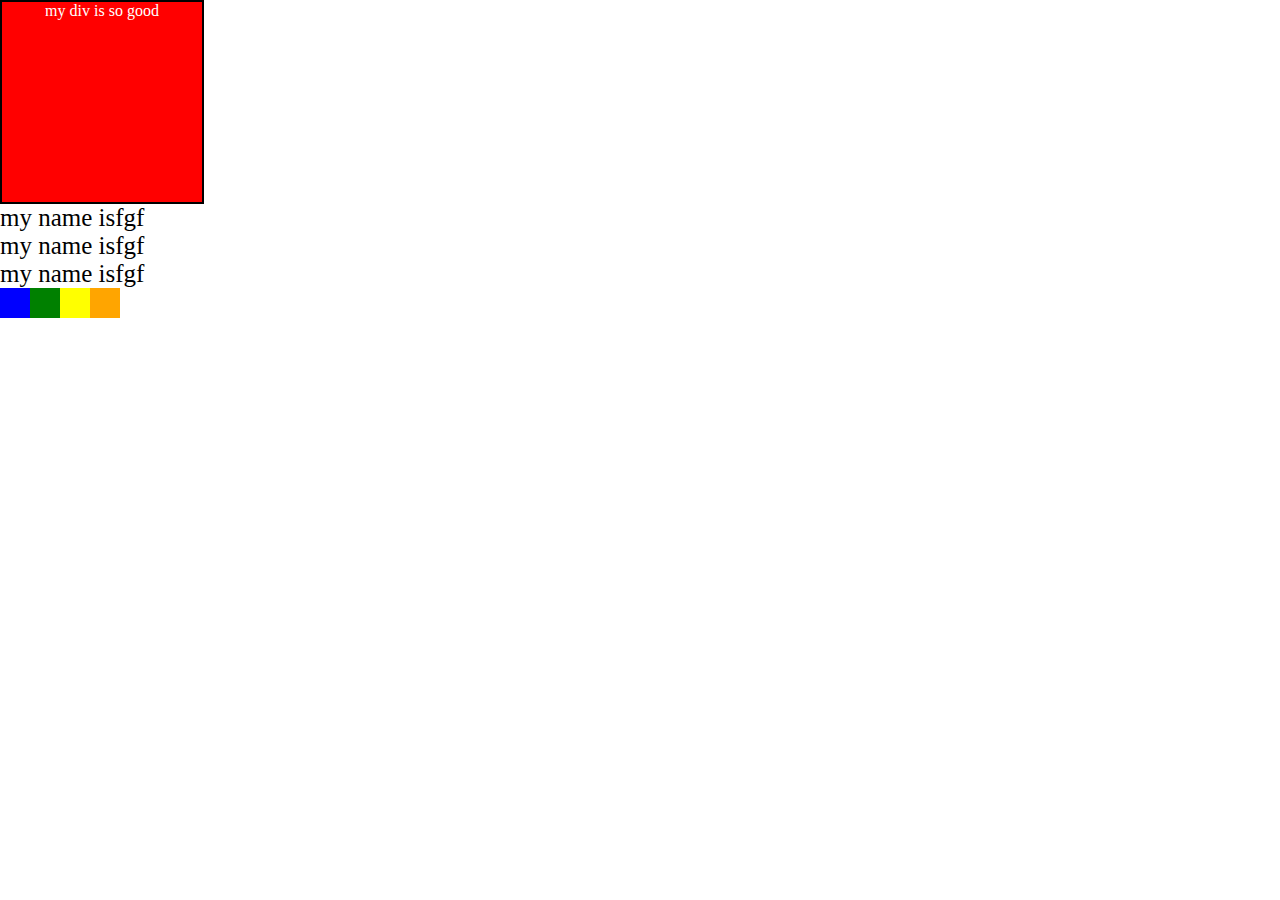
<file: changecolor.html>
<html>
<head>
    <title> change color</title>
    <style>
    *
        {
            padding: 0;
            margin: 0;
        }
        div
        {
            width: 200px;
            height: 200px;
            border: 2px solid #000;
            background-color: #f00;
            color: #fff;
            text-align: center;
        }
        p
        {
            font-size: 25px;
        }
        ul
        {
            list-style: none;
            display: inline-block;
        }
        li
        {
            float: left;
            width: 30px;
            height: 30px;
        }
        .f,.s1
        {
            background: blue;
            color: #FFF;
        }
        .s,.s2
        {
            background: green;
            color: #fff
        }
        .t,.s3
        {
            background: yellow;
            color: #FFF;
        }
        .fo,.s4
        {
            background: orange;
            color: #FFF;
        }
        .s11
        {
            color: blue;
        }
        .s22
        {
            color: green;
        }
        .s33
        {
            color: yellow;
        }
        .s44
        {
           color: orange
        }
    </style>
    </head>
<body>
    <div>
  my div is so good
    </div>
      <p>my name isfgf</p> 
     <p>my name isfgf</p> 
     <p>my name isfgf</p> 
<ul>
    <li class="f"></li>
    <li class="s"></li>
    <li class="t"></li>
    <li class="fo"></li>
    </ul>   
    <script src="JS/jquery-3.3.1.min.js"></script>
    <script src="Untitled-2.js">
    </script>
    </body>
</html>
</file>
